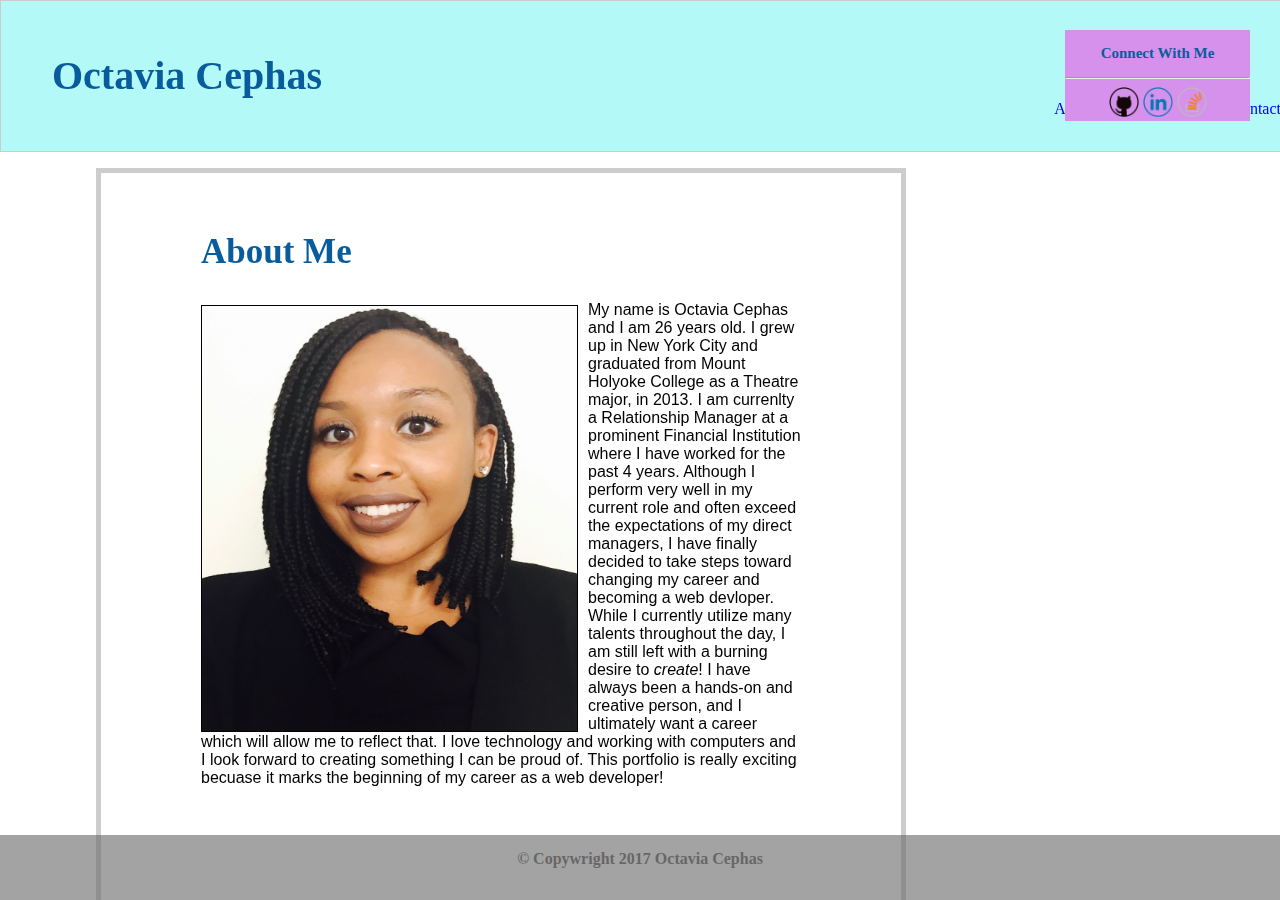
<file: index.html>
<!Doctype HTML>

<html>
	<head>
		

		<title>Octavia's Bio</title>

		<link rel="stylesheet" type="text/css" href="assets/css/style.css">

	</head>

		<div class="header" class="clearfix">

					
					<div class="name">

						<h1>Octavia Cephas</h1>

					</div>

				<br>

		<div class="container" class="clearfix"> 

					<div class="nav">

						<ul>

								<li><a href="index.html" class= "about"/>About</a></li>
			
								<li><a href="portfolio.html" class= "portfolio"/>Portfolio</a></li>

								<li><a href="contact.html" class= "contact"/>Contact</a></li>
						</ul>
					</div>
				</div>

			<br/>

			<br/>

			<br/>

			<div class="wrap">
			
			<div class="wrap1">
			

			<body>
			

			<h2>About Me</h2>

						<img src="assets/images/bioimage3.jpg" height="99" width="99" alt="Image" style="float: left; margin: 4px 10px 0px 0px; border: 1px solid #000000;"> 

					
					<p> My name is Octavia Cephas and I am 26 years old. I grew up in New York City and graduated from Mount Holyoke College as a Theatre major, in 2013. I am currenlty a Relationship Manager at a prominent Financial Institution where I have worked for the past 4 years. Although I perform very well in my current role and often exceed the expectations of my direct managers, I have finally decided to take steps toward changing my career and becoming a web devloper.
				
			

					While I currently utilize many talents throughout the day, I am still left with a burning desire to <em>create</em>! I have always been a hands-on and creative person, and I ultimately want a career which will allow me to reflect that. I love technology and working with computers and I look forward to creating something I can be proud of. This portfolio is really exciting becuase it marks the beginning of my career as a web developer!</p>
	


				<div class="clearfix" id="wrap4">

					<h3>Connect With Me</h3>
							
							<hr>

					<img id="github"
						src="assets/images/githubicon.png"

					/>

					<img id="linkedin" 
						src="assets/images/linkedinicon.png"

					/>


					<img id="stackoverflow"
						src="assets/images/stackoverflowicon.png"

					/>
				</div>
			</div>
			
			
				</div>
		</div>


	<footer class="site-footer">

			© Copywright 2017 Octavia Cephas

	</footer>
	
</body>

	</html>
</file>
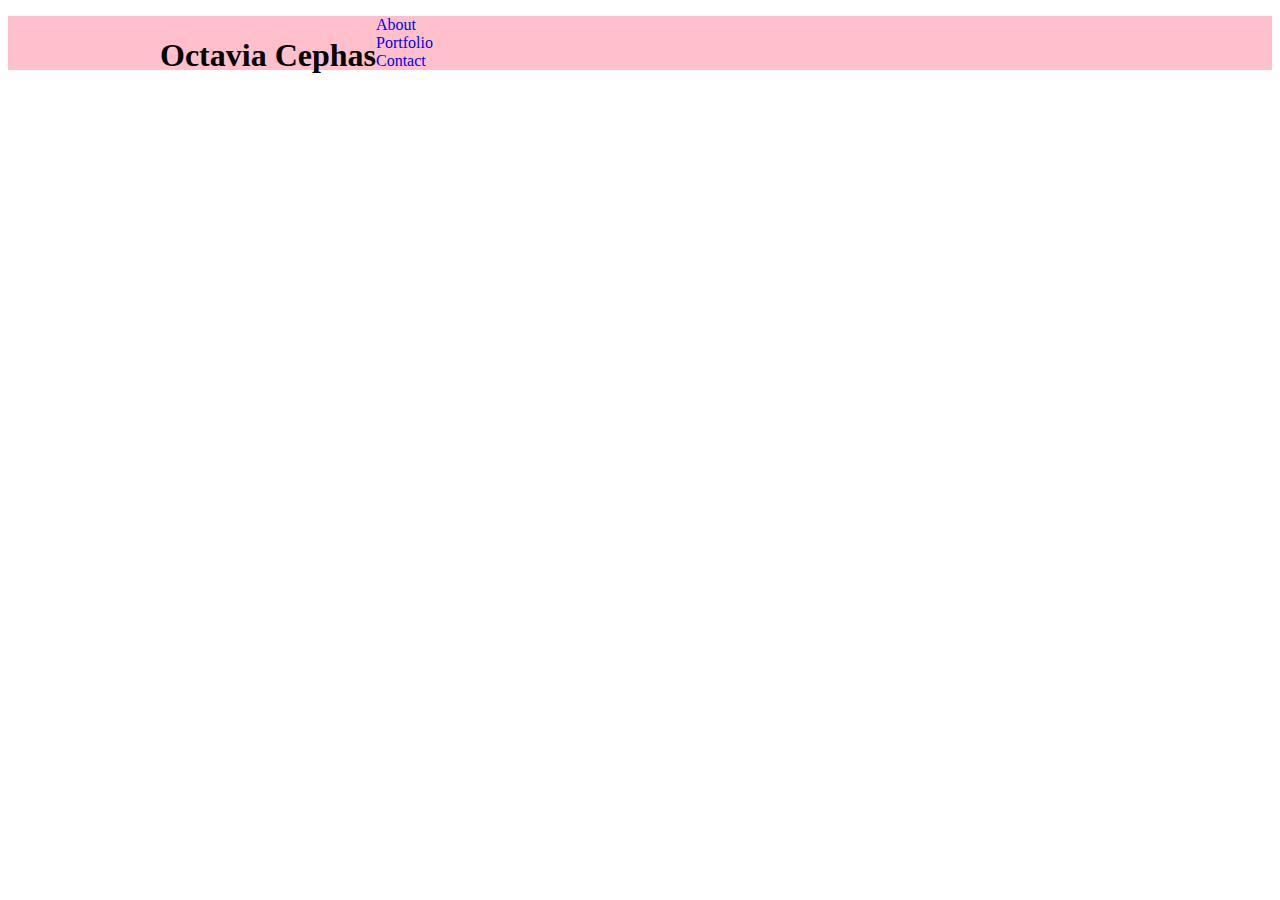
<file: 11.15test.html>
<!Doctype HTML>

<html>
	<head>
		

		<title>11.BioTest</title>

		<link rel="stylesheet" type="text/css" href="assets/css/11.15test.css"/>

	</head>

	<body>

		<div class="header">

				<div class="container">
					
					<div class="name">

						<h1>Octavia Cephas</h1>

					</div>

					<div class="nav">

						<ul>

								<li><a href="index.html" class= "about"/>About</a></li>
			
								<li><a href="portfolio.html" class= "portfolio"/>Portfolio</a></li>

								<li><a href="contact.html" class= "contact"/>Contact</a></li>
						</ul>
					</div>
				</div>
			</div>
			
			
</body>
</html>
</file>
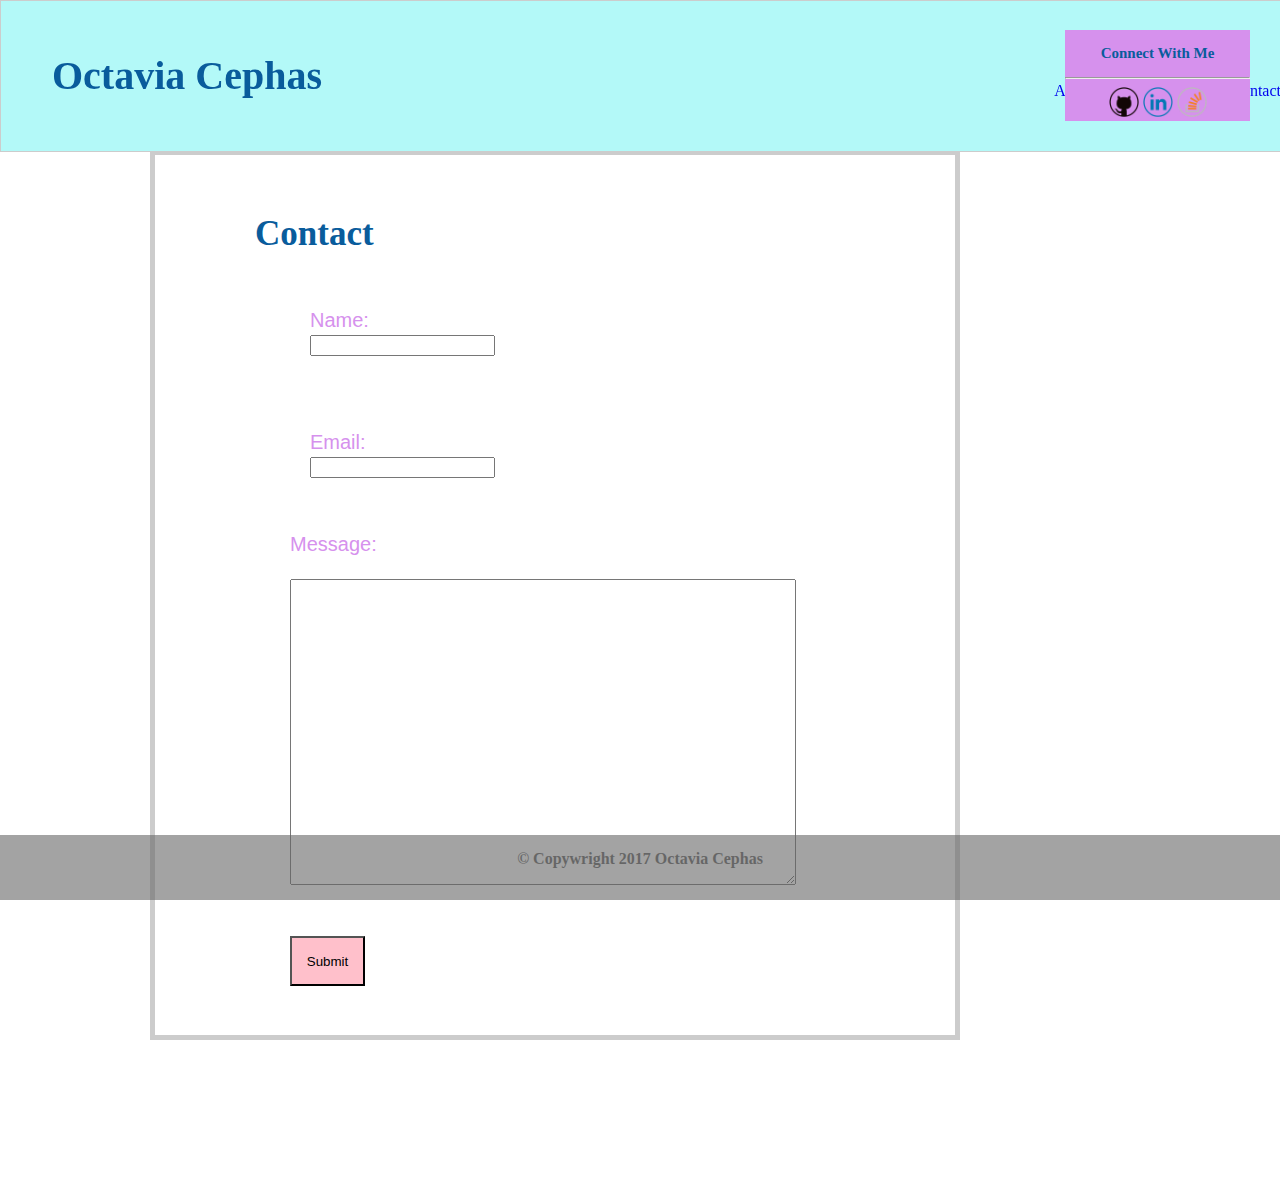
<file: contact.html>
<!Doctype HTML>

	<head> 
	
		<title>Contact</title>

			<link rel="stylesheet" type="text/css" href="assets/css/style.css">

	</head>

		<div class="header">

				<div class=container>
					
					<div class="name">

						<h1>Octavia Cephas</h1>

					</div>

					<div class="nav">

						<ul>

								<li><a href="index.html" class= "about"/>About</a></li>
			
								<li><a href="portfolio.html" class= "portfolio"/>Portfolio</a></li>

								<li><a href="contact.html" class= "contact"/>Contact</a></li>
						</ul>
					</div>
				</div>
			</div>

	<body>
			

		<div id="wrap3">


			<h2>Contact</h2>

				<form id="form">

					<p id="name"/> Name: <br>
						<input type="text" name="name"><br>

					<p id="email"/> Email: 

					<br>

						<input type="text" email="email"><br>

				</form>

					<p id="message"/> Message: 

						<br>
						<br>

						<textarea class="textarea" name="message" form="usrform">
						</textarea>
							
						<br>
						<br>
						<br>
					
						<button id="button">Submit</button>
				


						<br>

		</div>


		<div class="clearfix" id="wrap4">

			<h3>Connect With Me</h3>

					<hr>


					<img id="github"
						src="assets/images/githubicon.png"

					/>

					<img id="linkedin" 
						src="assets/images/linkedinicon.png"

					/>

					<img id="stackoverflow"
						src="assets/images/stackoverflowicon.png"

					/>
			
		</div>


</body>

<footer class="site-footer">

			© Copywright 2017 Octavia Cephas

		</footer>

</html>
</file>
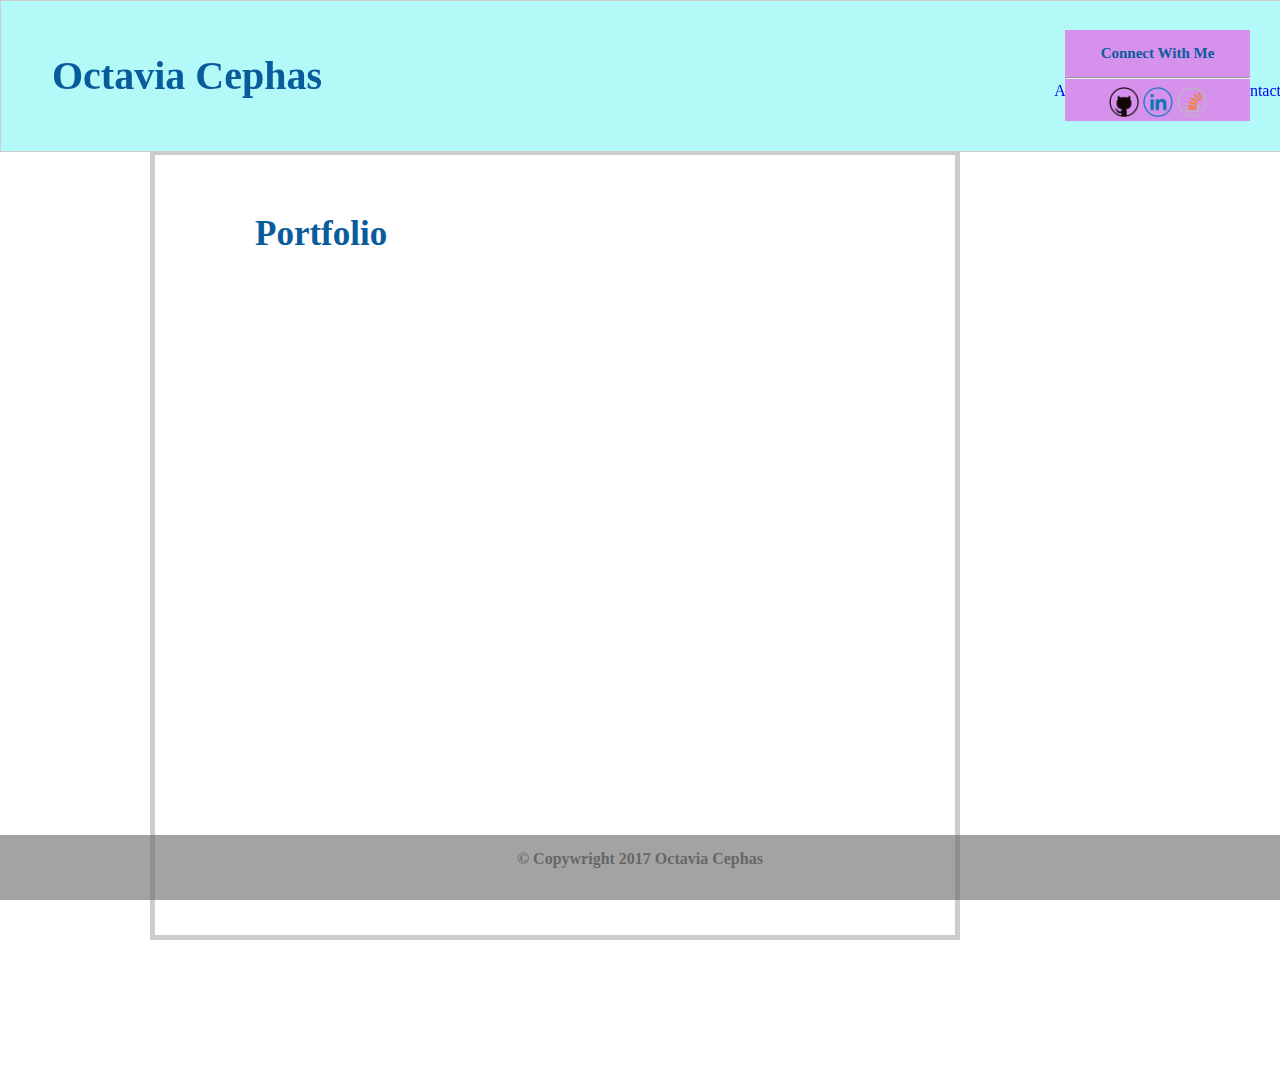
<file: portfolio.html>
<!Doctype HTML>

	<head>

		<title>Portfolio</title>

			
		<link rel="stylesheet" type="text/css" href="assets/css/style.css">

	</head>

	<body>

		<div class="header">

				<div class="container">
					
					<div class="name">

						<h1>Octavia Cephas</h1>

					</div>

					<div class="nav">

						<ul>

								<li><a href="index.html" class= "about"/>About</a></li>
			
								<li><a href="portfolio.html" class= "portfolio"/>Portfolio</a></li>

								<li><a href="contact.html" class= "contact"/>Contact</a></li>
						</ul>
					</div>
				</div>
			</div>
			

	</head>

	<body>


				<div id="wrap2">

			<h2>Portfolio</h2>
			
				</div>

				<div class="clearfix" id="wrap4">

			
			<h3>Connect With Me</h3>


					<hr>


					<img id="github"
						src="assets/images/githubicon.png"

					/>

					<img id="linkedin" 
						src="assets/images/linkedinicon.png"

					/>

					<img id="stackoverflow"
						src="assets/images/stackoverflowicon.png"

					/>

			</div>

	</body>

	<footer class="site-footer">

			© Copywright 2017 Octavia Cephas

		</footer>


	</html>
</file>
<file: assets/css/style.css>
body {
		margin:0 auto;
		
}

.clearfix {
	clear: both;
}

.header {
	background: #B3F9F8;
	border: 1px solid #CCC;
	top: 0;
	position: fixed;
	height: 150px;
	width: 100%;


}


.name {
	float: left;
	clear: both;
}


a {
	text-decoration: none;

}


li {
	list-style: none;
	float: left;
	margin-left: 40px;
	padding-top: 65px;
}


.nav{
	float: right;
}



img {

	width: 375px;
	height:425px;
}



p {
	font-family: helvetica;
	font-size: 16px;
}

h1 {
	font-size: 40px;
	color: #095C9C;
	font-family: georgia;
	margin: 1px;
	padding: 50px;

}


h2 {
	color: #095C9C;
	font-size: 35px;
	font-family: georgia;
	
}


h3 {
	color: #095C9C;
	font-size: 15px;
	font-family: georgia;
	clear: both;
}




.site-footer {
		background: #666666;
		position: fixed;
		left: 0px;
		bottom: 0px;
		height: 50px;
		width: 100%;
		text-align: center;
		font-weight: bold;
		padding-top: 15px;
		opacity: 0.6;

}


#name {
	color: #D691ED;
	font-size: 20px;
	padding: 20px;
	margin: 35px;
}

#email {
	color: #D691ED;
	font-size: 20px;
	padding: 20px;
	margin: 35px;
}

#message {
	color: #D691ED;
	font-size: 20px;
	margin: 35px;
}


.wrap {
	width:960px;
	margin: 95px;
	border:2px solid: #CCC;
	padding top: 25px;

}


.wrap1 {
	width: 600px;
	padding: 100px;
	border: 5px solid #CCC;
	padding-top: 30px;
	height: 800px;
	
}

#wrap2 {
	width: 600px;
	padding: 100px;
	border: 5px solid #CCC;
	padding-top: 30px;
	height: 650px;
	margin: 150px;
}

#wrap3 {
	width: 600px;
	padding: 100px;
	border: 5px solid #CCC;
	padding-top: 30px;
	height: 750px;
	margin:150px;
}

#wrap4 {
	position: fixed;
	top: 0px;
	right: 0px;
	width: 185px;
	text-align: center;
	background-color: #D691ED;
	margin: 30px;

}

.textarea {
	
	height: 300px;
	width: 500px;

}

}

.clearfix {
	overflow: auto;
}

#linkedin {
	height:30px;
	width:30px;
	
}

#stackoverflow {
	height: 30px;
	width:30px;
}

#github {
	height: 30px;
	width: 30px;
}


#button {
	height: 50px;
	width: 75px;
	background: pink;
}

}
#button: hover {
	color: yellow;
}
</file>
<file: assets/css/11.15test.css>
body {
	width: 100%
	margin: auto;
}

.container {
	width: 960px;
	margin: 0 auto;

}

.header{
	background: pink;
	width: 100%;
	top: 0;
}

.name {
	float: left;
}

a {
	text-decoration: none;
}

li{
	list-style: none;
}
</file>
